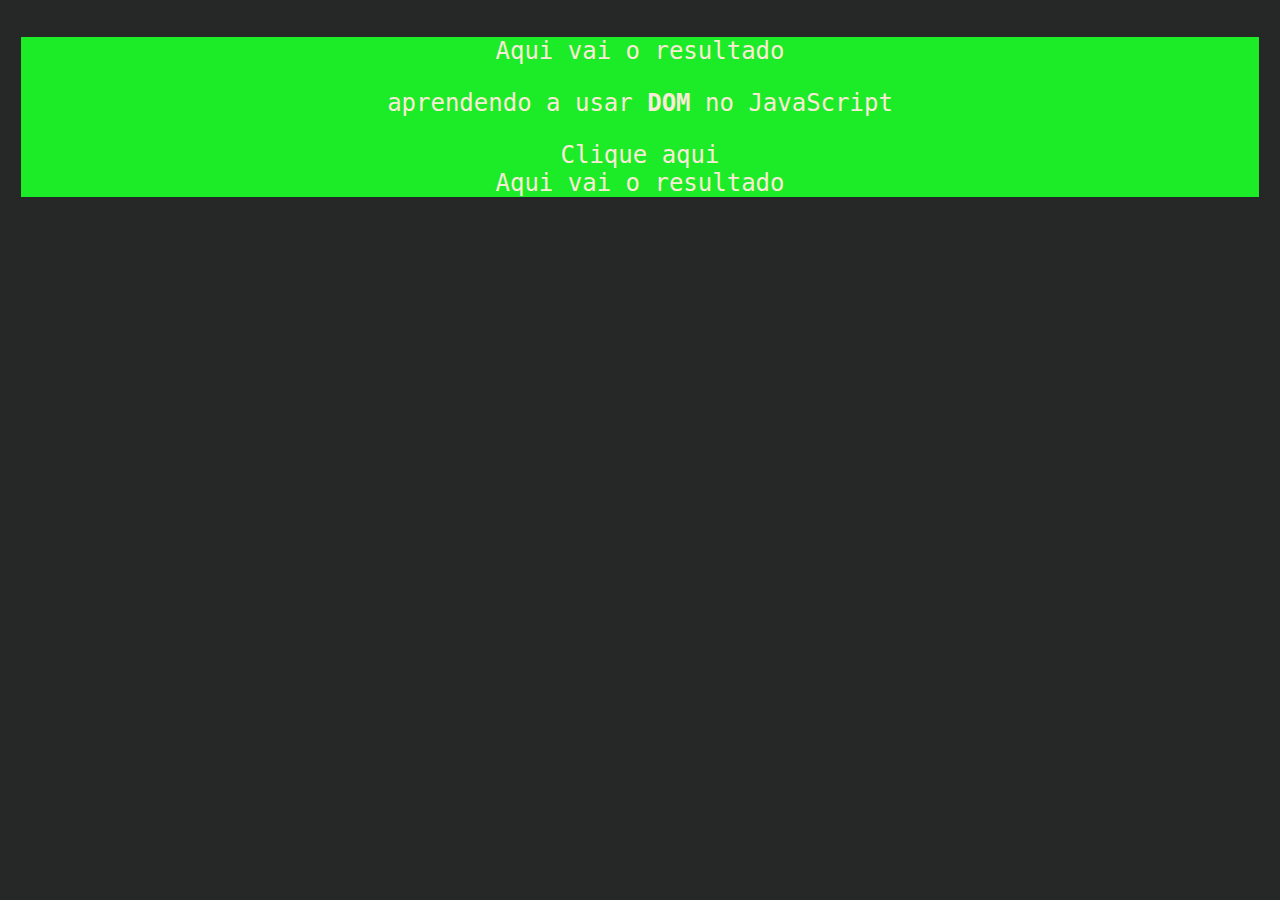
<file: public/index.html>
<!DOCTYPE html>
<html lang="en">
<head>
    <meta charset="UTF-8">
    <meta name="viewport" content="width=device-width, initial-scale=1.0">
    <link rel="stylesheet" href="./css/style.css">
    <title>Aulas JavaScript</title>
</head>
<body>

   <p>Aqui vai o resultado</p>
   <p>aprendendo a usar <strong>DOM</strong> no JavaScript </p>

   <div id="msg">Clique aqui</div>




 
     <script src="./js/script.js"></script>
 </body>
</html>
</file>
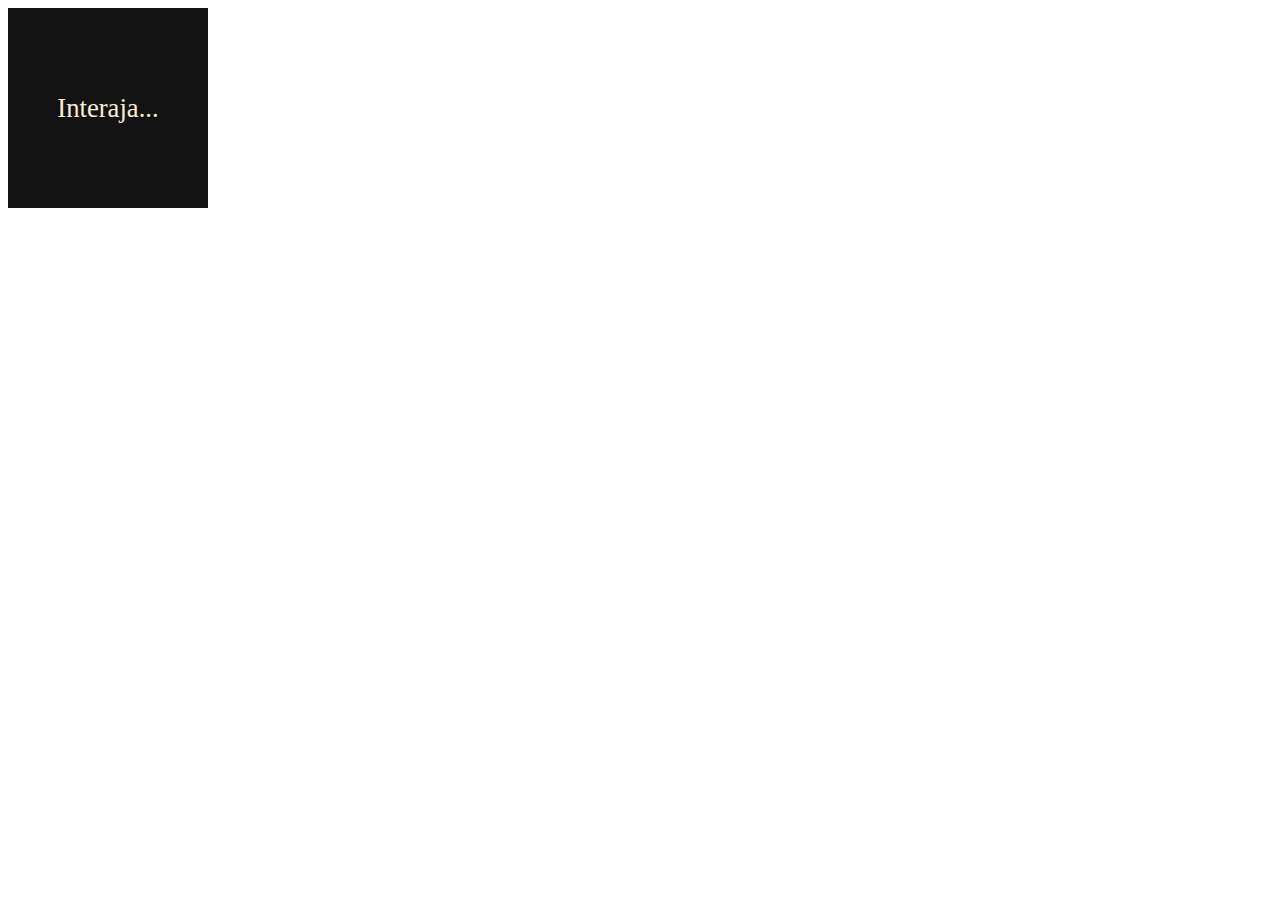
<file: exercicios/exe02.html>
<!DOCTYPE html>
<html lang="en">
<head>
    <meta charset="UTF-8">
    <meta name="viewport" content="width=device-width, initial-scale=1.0">
    <title>Document</title>
</head>
<body>

    <style>
        #area {
            font: normal 20pt Arual;
            background-color: rgb(18, 19, 18);
            color: antiquewhite;
            width: 200px;
            height: 200px;
            line-height: 200px;
            text-align: center;
        }
    </style>

    <div id="area">
        Interaja...
    </div>

    <script>
        var a = window.document.getElementById('area');

        a.addEventListener('click', clicar);
        a.addEventListener('mouseenter', entrar);
        a.addEventListener('mouseout', sair);

        function clicar() {
            a.innerText = 'Clicou!';
            a.style.background = 'red';
        }

        function entrar() {
            a.innerText = 'Entrou!';
        }

        function sair() {
            a.innerText = 'Sair';
            a.style.background = 'green';
        }
    </script>
    
</body>
</html>
</file>
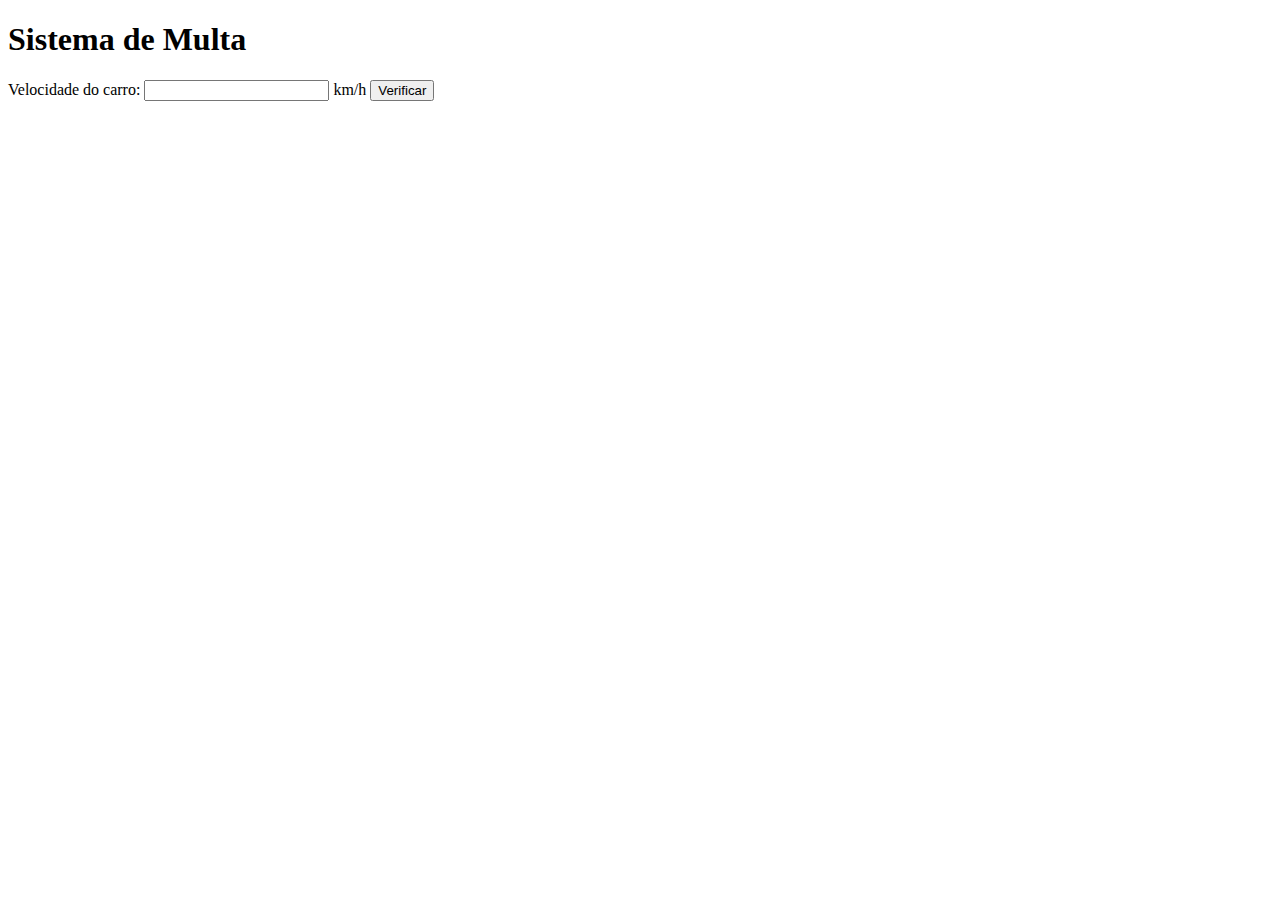
<file: exercicios/exe05.html>
<!DOCTYPE html>
<html lang="pt-BR">
<head>
    <meta charset="UTF-8">
    <meta name="viewport" content="width=device-width, initial-scale=1.0">
    <title>Dumentoc</title>
</head>
<body>
    <h1>Sistema de Multa</h1>
    Velocidade do carro: <input type="number" name="txtvel" id="txtvel"> km/h
    <input type="button" value="Verificar" onclick="calcular()">
    <div id="res"></div>
    <script>
        function calcular(){
            var txtv = document.querySelector('#txtvel');
            var res = document.querySelector('#res');
            var vel = Number(txtv.value);
            res.innerHTML = `<p>Sua velocidade atual é de ${vel} km/h</p>`
            if (vel > 60){
                res.innerHTML += `<p>Você esta <strong>Multado</strong></p>`

            }
            res.innerHTML += `<p>Dirija sempre com cinto de segurança!</p>`
        }
    </script>    
</body>
</html>
</file>
<file: public/css/style.css>
html {
    padding: 0;
    margin: 10pt;
     background-color: rgb(38, 39, 39);
}


body {
    background-color: rgb(28, 236, 39);
    text-align: center;
    font-size: 1.5rem;
    font-family: monospace;
    padding: 0;
    color: antiquewhite;
}
</file>
